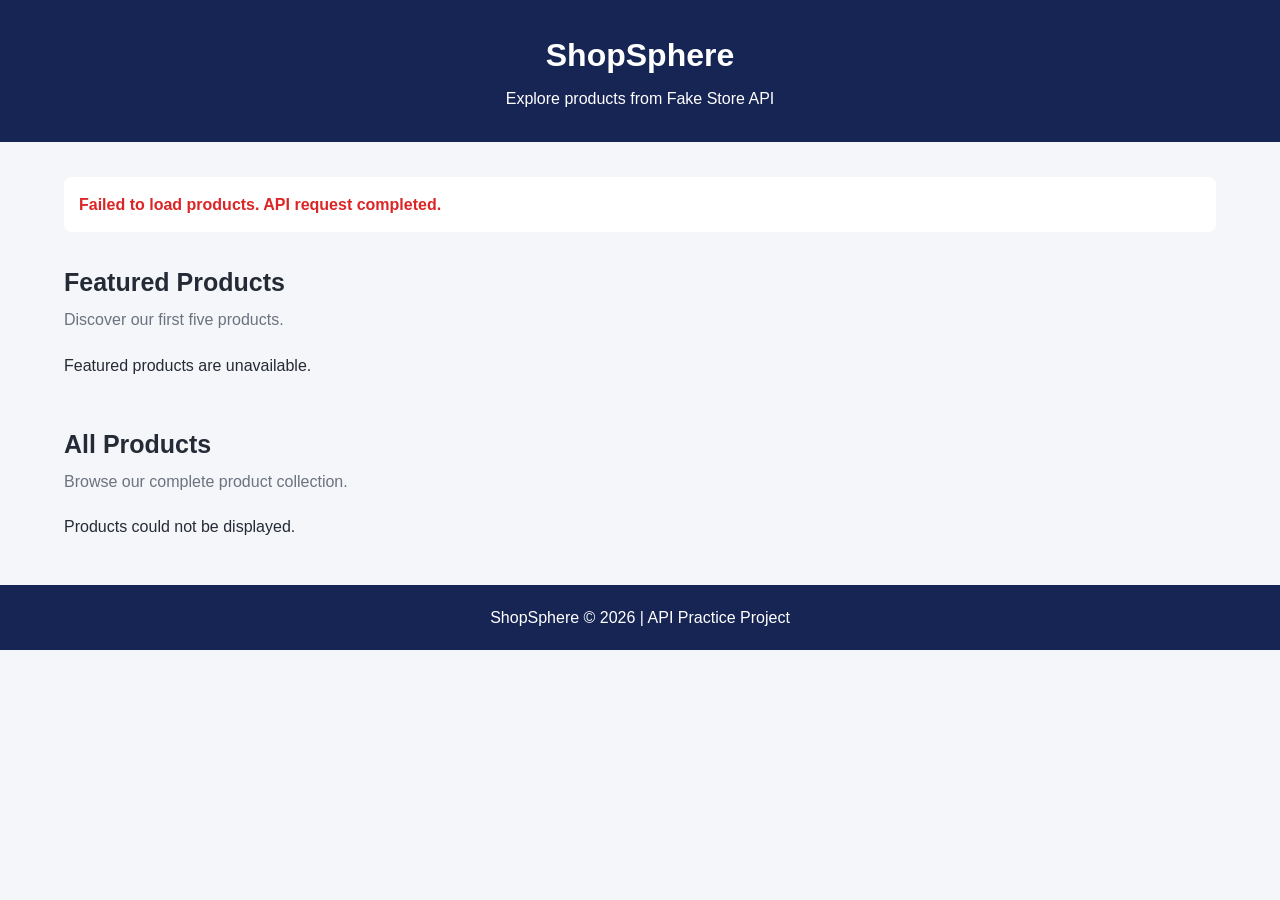
<file: index.html>
<!DOCTYPE html>
<html lang="en">

<head>
    <meta charset="UTF-8">
    <meta name="viewport" content="width=device-width, initial-scale=1.0">

    <title>ShopSphere | Products</title>

    <link rel="stylesheet" href="style.css">
    <script src="script.js" defer></script>
</head>

<body>

    <header class="header">
        <h1>ShopSphere</h1>
        <p>Explore products from Fake Store API</p>
    </header>

    <main class="container">

        <div class="status" aria-live="polite">
            Preparing to load products...
        </div>

        <section class="featured-section">
            <h2>Featured Products</h2>
            <p class="section-description">
                Discover our first five products.
            </p>

            <div id="featured-products" class="featured-grid"></div>
        </section>

        <section class="all-products-section">
            <h2>All Products</h2>
            <p class="section-description">
                Browse our complete product collection.
            </p>

            <div id="products" class="products-grid"></div>
        </section>

    </main>

    <footer>
        <p>ShopSphere &copy; 2026 | API Practice Project</p>
    </footer>

</body>
</html>
</file>
<file: style.css>
* {
    margin: 0;
    padding: 0;
    box-sizing: border-box;
}

body {
    font-family: Arial, sans-serif;
    background: #f4f6f9;
    color: #252b36;
    line-height: 1.6;
}

/* Header */

.header {
    background: #172554;
    color: white;
    text-align: center;
    padding: 30px 20px;
}

.header h1 {
    font-size: 32px;
    margin-bottom: 5px;
}

/* Main container */

.container {
    width: 90%;
    max-width: 1200px;
    margin: 35px auto;
}

/* API status */

.status {
    background: white;
    padding: 15px;
    margin-bottom: 30px;
    border-radius: 8px;
    font-weight: bold;
    color: #2563eb;
}

.status.error {
    color: #dc2626;
}

/* Section headings */

section {
    margin-bottom: 45px;
}

section h2 {
    font-size: 25px;
    margin-bottom: 5px;
}

.section-description {
    color: #6b7280;
    margin-bottom: 20px;
}

/* Featured products */

.featured-grid {
    display: grid;
    grid-template-columns: repeat(auto-fit, minmax(180px, 1fr));
    gap: 20px;
}

/* All products */

.products-grid {
    display: grid;
    grid-template-columns: repeat(auto-fit, minmax(250px, 1fr));
    gap: 22px;
}

/* Product cards */

.card {
    background: white;
    padding: 20px;
    border-radius: 12px;
    box-shadow: 0 3px 12px #00000012;
    transition: transform 0.2s ease, box-shadow 0.2s ease;
    overflow-wrap: anywhere;
}

.card:hover {
    transform: translateY(-5px);
    box-shadow: 0 6px 18px #00000020;
}

.card h3 {
    font-size: 17px;
    margin-bottom: 10px;
}

.card p {
    font-size: 14px;
    color: #596273;
    margin: 8px 0;
}

/* Product images */

.image-container {
    height: 180px;
    display: flex;
    align-items: center;
    justify-content: center;
    margin-bottom: 15px;
}

.image-container img {
    max-width: 100%;
    max-height: 170px;
    object-fit: contain;
}

/* Product information */

.category {
    display: inline-block;
    background: #e0e7ff;
    color: #3730a3;
    padding: 4px 10px;
    border-radius: 20px;
    font-size: 12px;
    margin-bottom: 12px;
}

.product-title {
    font-size: 17px;
    min-height: 52px;
}

.price {
    color: #15803d !important;
    font-size: 19px !important;
    font-weight: bold;
    margin-top: 12px !important;
}

.description {
    line-height: 1.5;
}

/* Footer */

footer {
    text-align: center;
    background: #172554;
    color: white;
    padding: 20px;
    margin-top: 40px;
}

/* Responsive layout */

@media (max-width: 600px) {
    .header h1 {
        font-size: 25px;
    }

    .container {
        width: 94%;
    }

    section h2 {
        font-size: 21px;
    }
}
</file>
